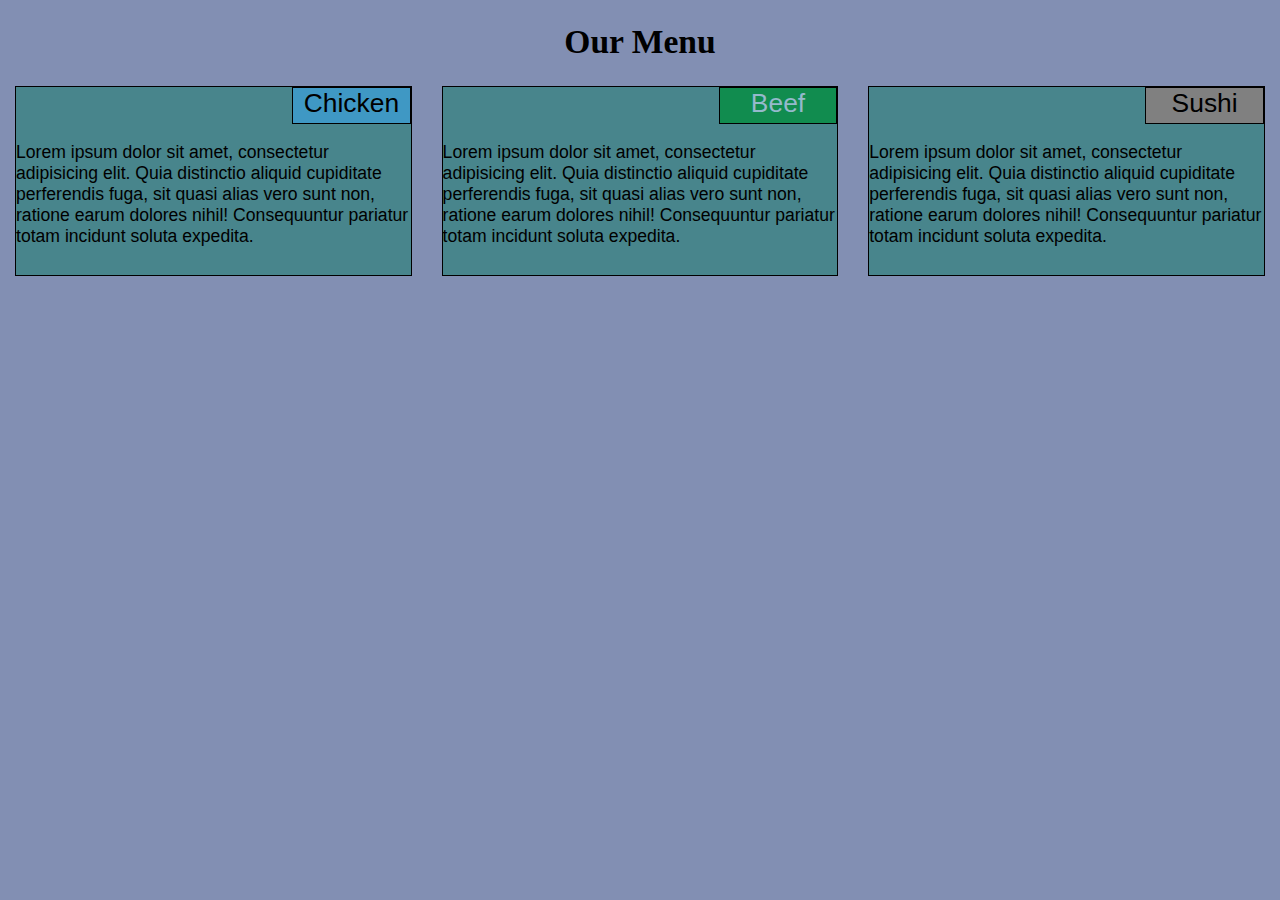
<file: Module2 soln/index.html>
<!DOCTYPE html>
<html>
<head>
<meta charset="utf-8">
<meta name="viewport" content="width=device-width, initial-scale=1">
<link rel="stylesheet" type="text/css" href="css/style.css">
<title>Solution of Module 2</title>

</head>
<body>
<h1>Our Menu</h1>

<div class="row">
       <!-- For Chicken -->
  <div class="col-lg-4 col-md-6 col-sm-12 "> 
  	  <div id="container1">
  		<p id="a" >   Chicken   </p>
  		<p > 
  		Lorem ipsum dolor sit amet, consectetur adipisicing elit. Quia distinctio aliquid cupiditate perferendis fuga, sit quasi alias vero sunt non, ratione earum dolores nihil! Consequuntur pariatur totam incidunt soluta expedita.</p>	  
  	  </div> 
  </div>
  		<!-- For Beef -->
  <div class="col-lg-4 col-md-6 col-sm-12 "> 
  	  <div id="container2">
  		<p id="c" >  Beef  </p>
  		<p > 
  		Lorem ipsum dolor sit amet, consectetur adipisicing elit. Quia distinctio aliquid cupiditate perferendis fuga, sit quasi alias vero sunt non, ratione earum dolores nihil! Consequuntur pariatur totam incidunt soluta expedita.</p>	  
  	  </div> 
  </div>
  		<!-- For Sushi -->
  <div class="col-lg-4 col-md-12 col-sm-12 "> 
  	  <div id="container3">
  		<p id="e" >  Sushi  </p>
  		<p > 
  		Lorem ipsum dolor sit amet, consectetur adipisicing elit. Quia distinctio aliquid cupiditate perferendis fuga, sit quasi alias vero sunt non, ratione earum dolores nihil! Consequuntur pariatur totam incidunt soluta expedita.</p>	  
  	  </div> 
  </div>
  
</div>

</body>
</html>
</file>
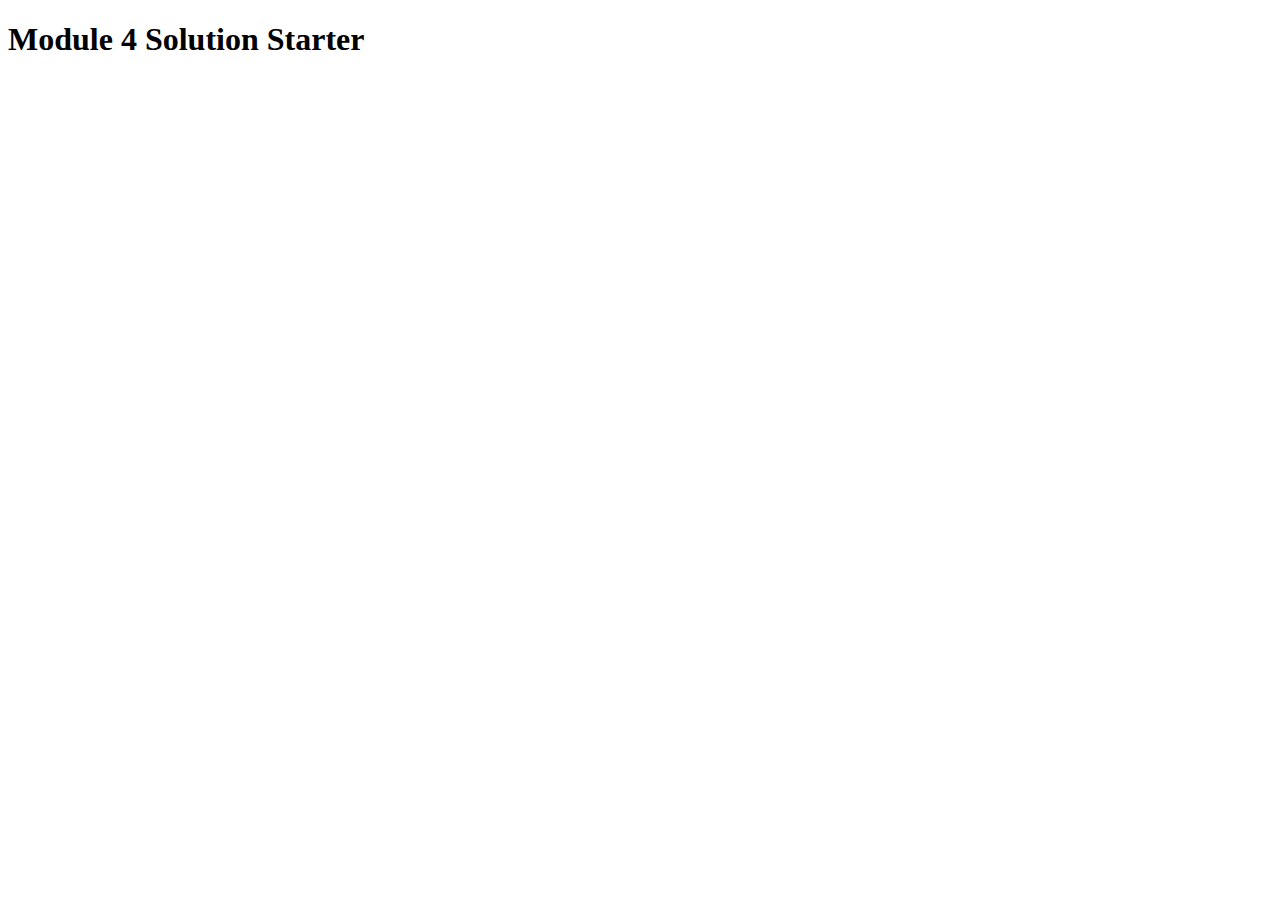
<file: Module4 soln/index.html>
<!DOCTYPE html>
<html>
<head>
  <meta charset="utf-8">
  <title>Module 4 Solution Starter</title>
  <script src="SpeakHello.js"></script>
  <script src="SpeakGoodBye.js"></script>
  <script src="script.js"></script>
</head>
<body>
  <h1>Module 4 Solution Starter</h1>

</body>
</html>
</file>
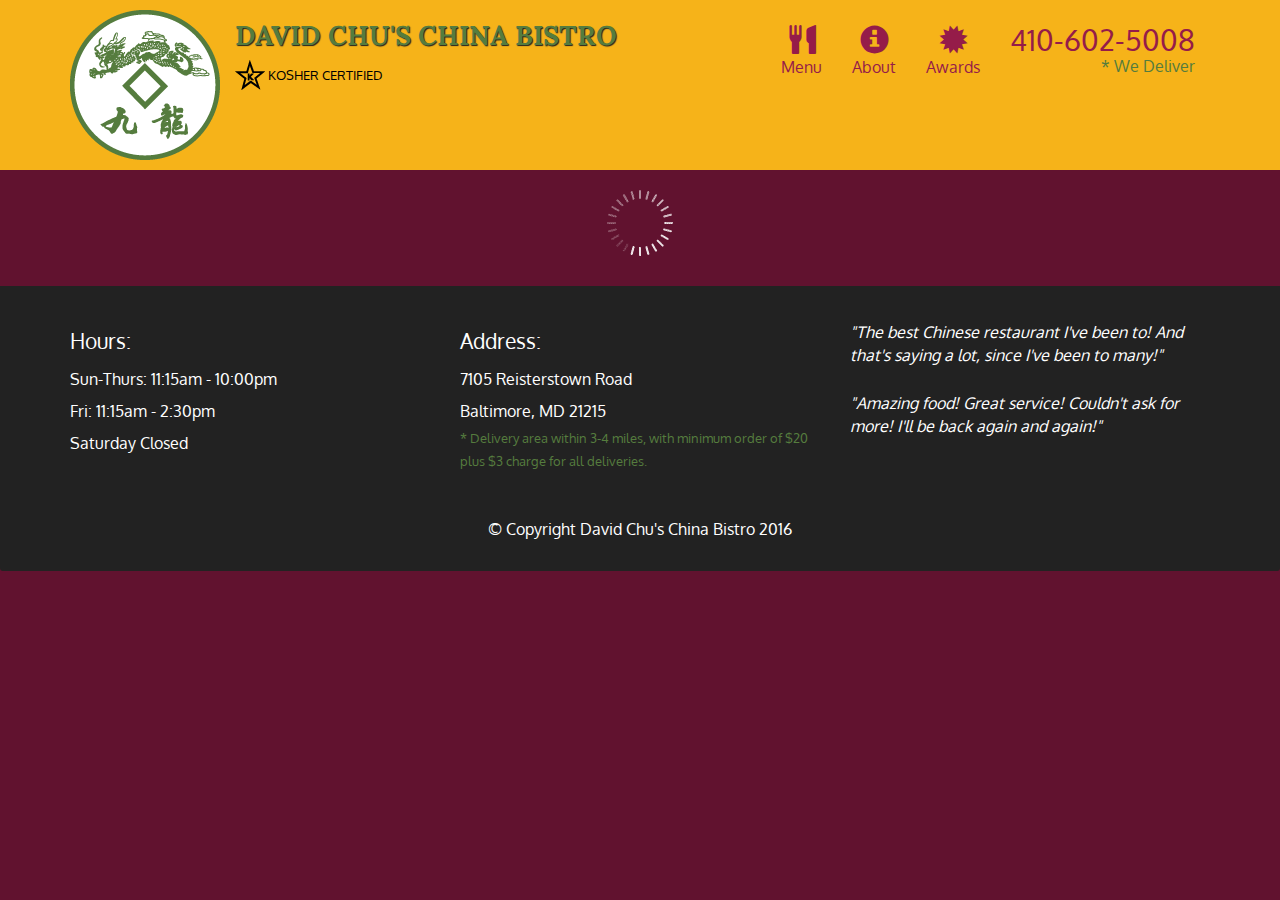
<file: Module5 soln/index.html>
<!doctype html>
<html lang="en">
  <head>
    <meta charset="utf-8">
    <meta http-equiv="X-UA-Compatible" content="IE=edge">
    <meta name="viewport" content="width=device-width, initial-scale=1">
    <title>David Chu's China Bistro</title>
    <link rel="stylesheet" href="css/bootstrap.min.css">
    <link rel="stylesheet" href="css/styles.css">
    <link href='https://fonts.googleapis.com/css?family=Oxygen:400,300,700' rel='stylesheet' type='text/css'>
    <link href='https://fonts.googleapis.com/css?family=Lora' rel='stylesheet' type='text/css'>
  </head>
<body>
  <header>
    <nav id="header-nav" class="navbar navbar-default">
      <div class="container">
        <div class="navbar-header">
          <a href="index.html" class="pull-left visible-md visible-lg">
            <div id="logo-img" alt="Logo image"></div>
          </a>

          <div class="navbar-brand">
            <a href="index.html"><h1>David Chu's China Bistro</h1></a>
            <p>
              <img src="images/star-k-logo.png" alt="Kosher certification">
              <span>Kosher Certified</span>
            </p>
          </div>

          <button id="navbarToggle" type="button" class="navbar-toggle collapsed" data-toggle="collapse" data-target="#collapsable-nav" aria-expanded="false">
            <span class="sr-only">Toggle navigation</span>
            <span class="icon-bar"></span>
            <span class="icon-bar"></span>
            <span class="icon-bar"></span>
          </button>
        </div>
        
        <div id="collapsable-nav" class="collapse navbar-collapse">
           <ul id="nav-list" class="nav navbar-nav navbar-right">
            <li id="navHomeButton" class="visible-xs active">
              <a href="index.html">
                <span class="glyphicon glyphicon-home"></span> Home</a>
            </li>
            <li id="navMenuButton">
              <a href="#" onclick="$dc.loadMenuCategories();">
                <span class="glyphicon glyphicon-cutlery"></span><br class="hidden-xs"> Menu</a>
            </li>
            <li>
              <a href="#">
                <span class="glyphicon glyphicon-info-sign"></span><br class="hidden-xs"> About</a>
            </li>
            <li>
              <a href="#">
                <span class="glyphicon glyphicon-certificate"></span><br class="hidden-xs"> Awards</a>
            </li>
            <li id="phone" class="hidden-xs">
              <a href="tel:410-602-5008">
                <span>410-602-5008</span></a><div>* We Deliver</div>
            </li>
          </ul><!-- #nav-list -->
        </div><!-- .collapse .navbar-collapse -->
      </div><!-- .container -->
    </nav><!-- #header-nav -->
  </header>

  <div id="call-btn" class="visible-xs">
    <a class="btn" href="tel:410-602-5008">
    <span class="glyphicon glyphicon-earphone"></span>
    410-602-5008
    </a>
  </div>
  <div id="xs-deliver" class="text-center visible-xs">* We Deliver</div>

  <div id="main-content" class="container"></div>

  <footer class="panel-footer">
    <div class="container">
      <div class="row">
        <section id="hours" class="col-sm-4">
          <span>Hours:</span><br>
          Sun-Thurs: 11:15am - 10:00pm<br>
          Fri: 11:15am - 2:30pm<br>
          Saturday Closed
          <hr class="visible-xs">
        </section>
        <section id="address" class="col-sm-4">
          <span>Address:</span><br>
          7105 Reisterstown Road<br>
          Baltimore, MD 21215
          <p>* Delivery area within 3-4 miles, with minimum order of $20 plus $3 charge for all deliveries.</p>
          <hr class="visible-xs">
        </section>
        <section id="testimonials" class="col-sm-4">
          <p>"The best Chinese restaurant I've been to! And that's saying a lot, since I've been to many!"</p>
          <p>"Amazing food! Great service! Couldn't ask for more! I'll be back again and again!"</p>
        </section>
      </div>
      <div class="text-center">&copy; Copyright David Chu's China Bistro 2016</div>
    </div>
  </footer>

  <!-- jQuery (Bootstrap JS plugins depend on it) -->
  <script src="js/jquery-2.1.4.min.js"></script>
  <script src="js/bootstrap.min.js"></script>
  <script src="js/ajax-utils.js"></script>
  <script src="js/script.js"></script>
</body>
</html>
</file>
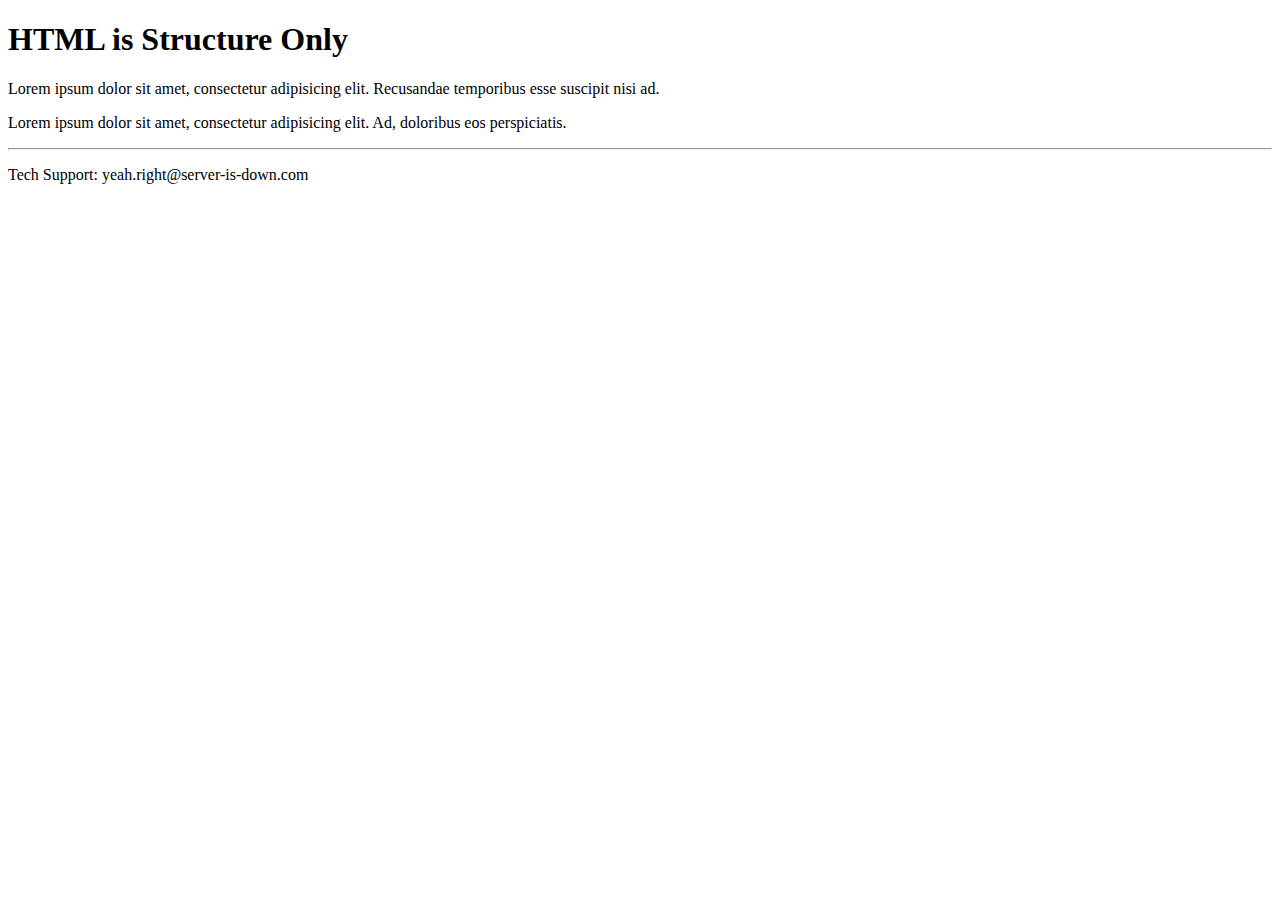
<file: Lecture01/structure-only-before.html>
<!doctype html>
<html>
  <head>
    <title>HTML is Structure Only (Before)</title>
  </head>
  <body>
    <h1>HTML is Structure Only</h1>
    <p>Lorem ipsum dolor sit amet, consectetur adipisicing elit. Recusandae temporibus esse suscipit nisi ad.</p>
    <p>Lorem ipsum dolor sit amet, consectetur adipisicing elit. Ad, doloribus eos perspiciatis.</p>
    <footer>
      <hr>
      <p>Tech Support: yeah.right@server-is-down.com</p>
    </footer>
  </body>
</html>
</file>
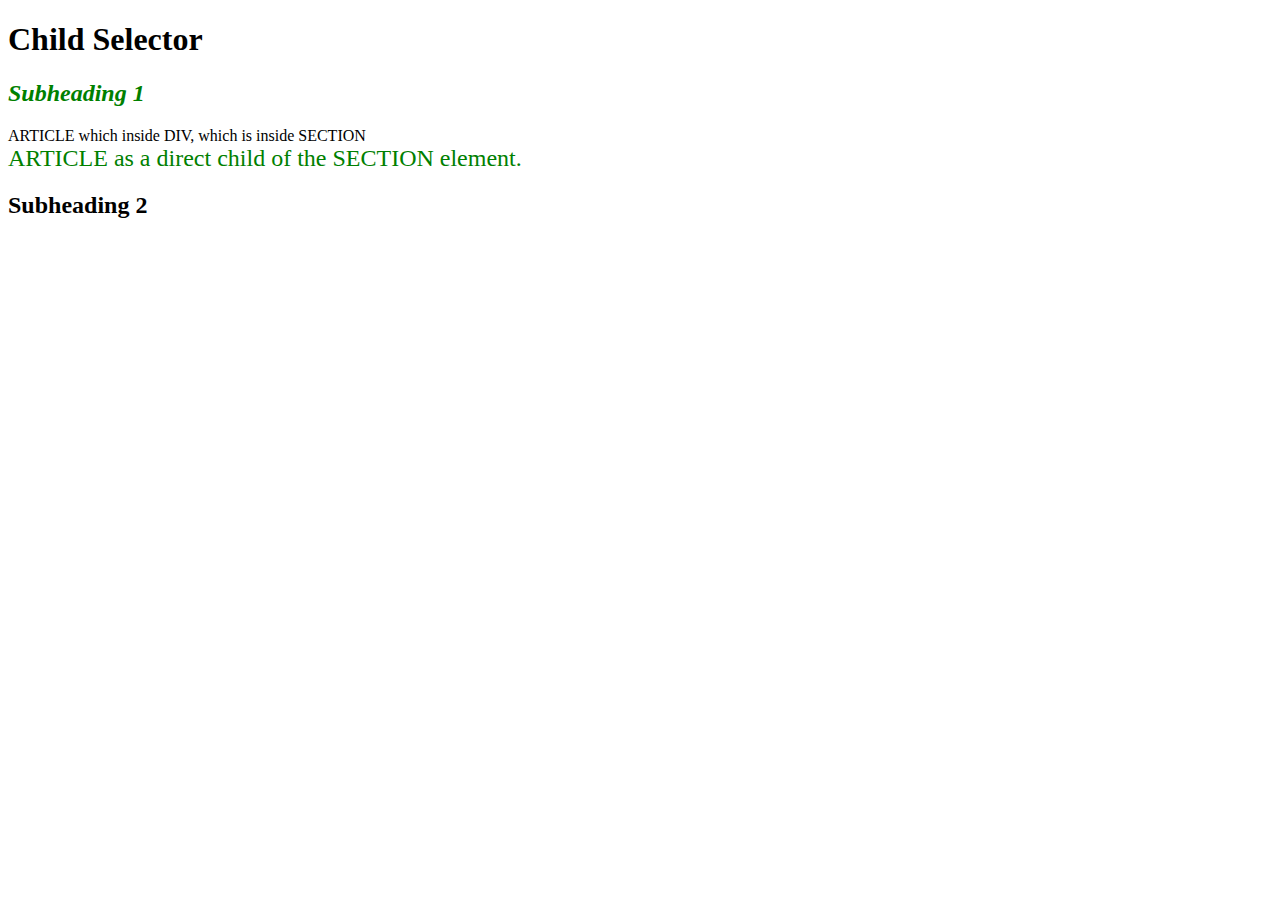
<file: Lecture14/child-selector-after.html>
<!DOCTYPE html>
<html>
<head>
<meta charset="utf-8">
<title>Child Selector</title>
<style>
section > article {
  color: green;
  font-size: 24px;
}

section > h2 {
  color: green;
  font-style:italic;
}

</style>
</head>
<body>
<h1>Child Selector</h1>
<section>
  <h2>Subheading 1</h2>
  <div>
    <article>ARTICLE which inside DIV, which is inside SECTION</article>
  </div>
</section>
<section>
  <article>ARTICLE as a direct child of the SECTION element.</article>
</section>
<h2>Subheading 2</h2>

</body>
</html>
</file>
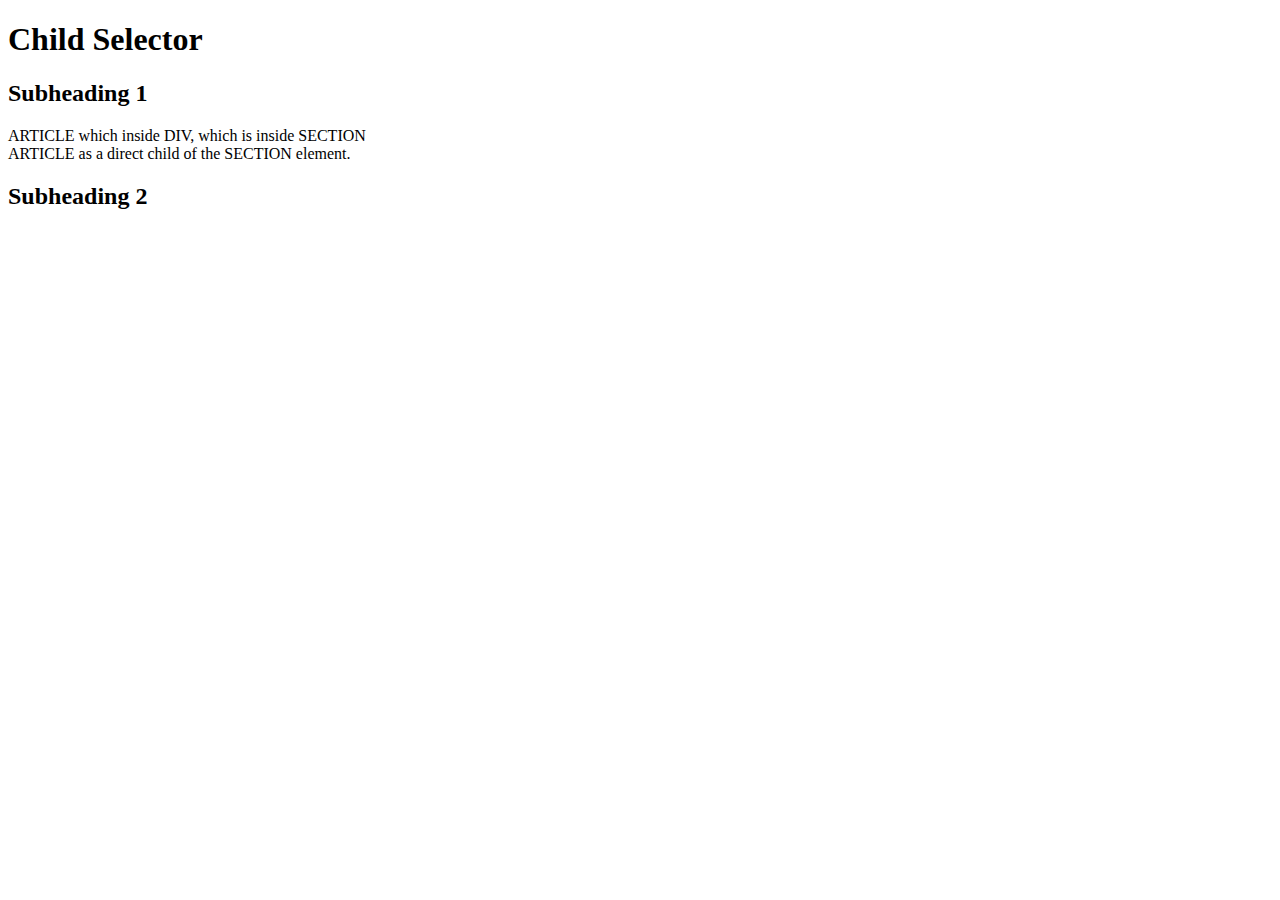
<file: Lecture14/child-selector-before.html>
<!DOCTYPE html>
<html>
<head>
<meta charset="utf-8">
<title>Child Selector</title>
<style>

/* any article element which is a direct child of a section element,i.e., any article element whose immediate parent is a section element. */
xxx {
  color: green;
  font-size: 24px;
}

/* any h2 element which is a direct child of a section element,i.e., any h2 element whose immediate parent is a section element. */
xxx {
  color: green;
}


</style>
</head>
<body>
<h1>Child Selector</h1>
<section>
  <h2>Subheading 1</h2>
  <div>
    <article>ARTICLE which inside DIV, which is inside SECTION</article>
  </div>
</section>
<section>
  <article>ARTICLE as a direct child of the SECTION element.</article>
</section>
<h2>Subheading 2</h2>

</body>
</html>
</file>
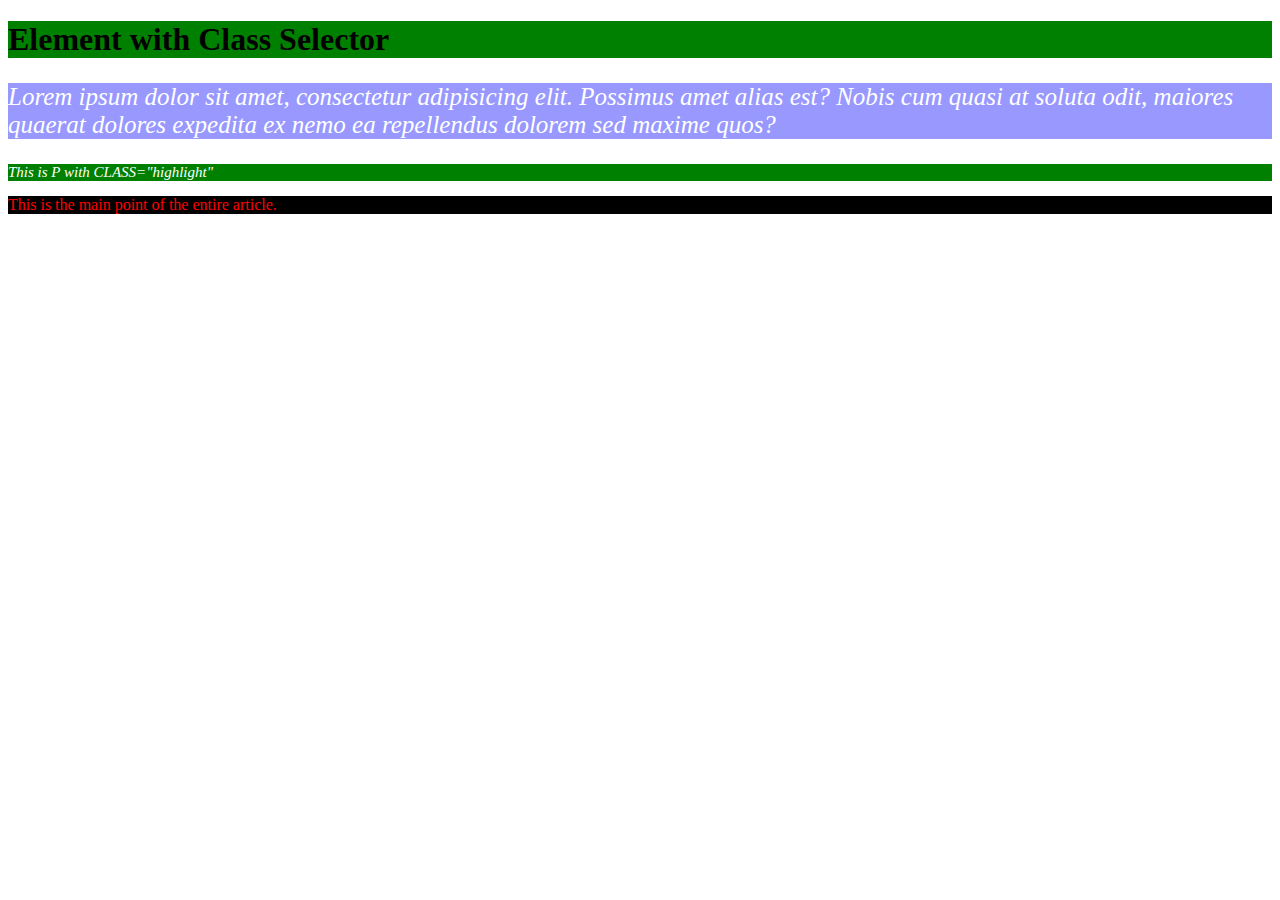
<file: Lecture14/element-with-class-after.html>
<!DOCTYPE html>
<html>
<head>
<meta charset="utf-8">
<title>Element with Class Selector
</title>
<style>

/* all with class="highlight" */
.highlight {
  background-color: green;
}

/* all p elements with class="highlight" */
p.highlight {  
  font-style: italic;
  opacity: 1;
  font-size: 15px;
}

/* all elements with class 'highlight' as well as with class 'mainpoint'. */
.mainpoint.highlight {
  color: red;
  background-color: black;
}
p
{
	font-style:italic;
	color: white;
	background: blue;
	text-align: left;
	font-size: 25px;
	opacity: 0.4;
}

</style>
</head>
<body>

<h1 class="highlight">Element with Class Selector</h1>
<p>Lorem ipsum dolor sit amet, consectetur adipisicing elit. Possimus amet alias est? Nobis cum quasi at soluta odit, maiores quaerat dolores expedita ex nemo ea repellendus dolorem sed maxime quos?</p>
<p class="highlight">This is P with CLASS="highlight"</p>
<div class="mainpoint highlight">This is the main point of the entire article.
</div>

</body>
</html>
</file>
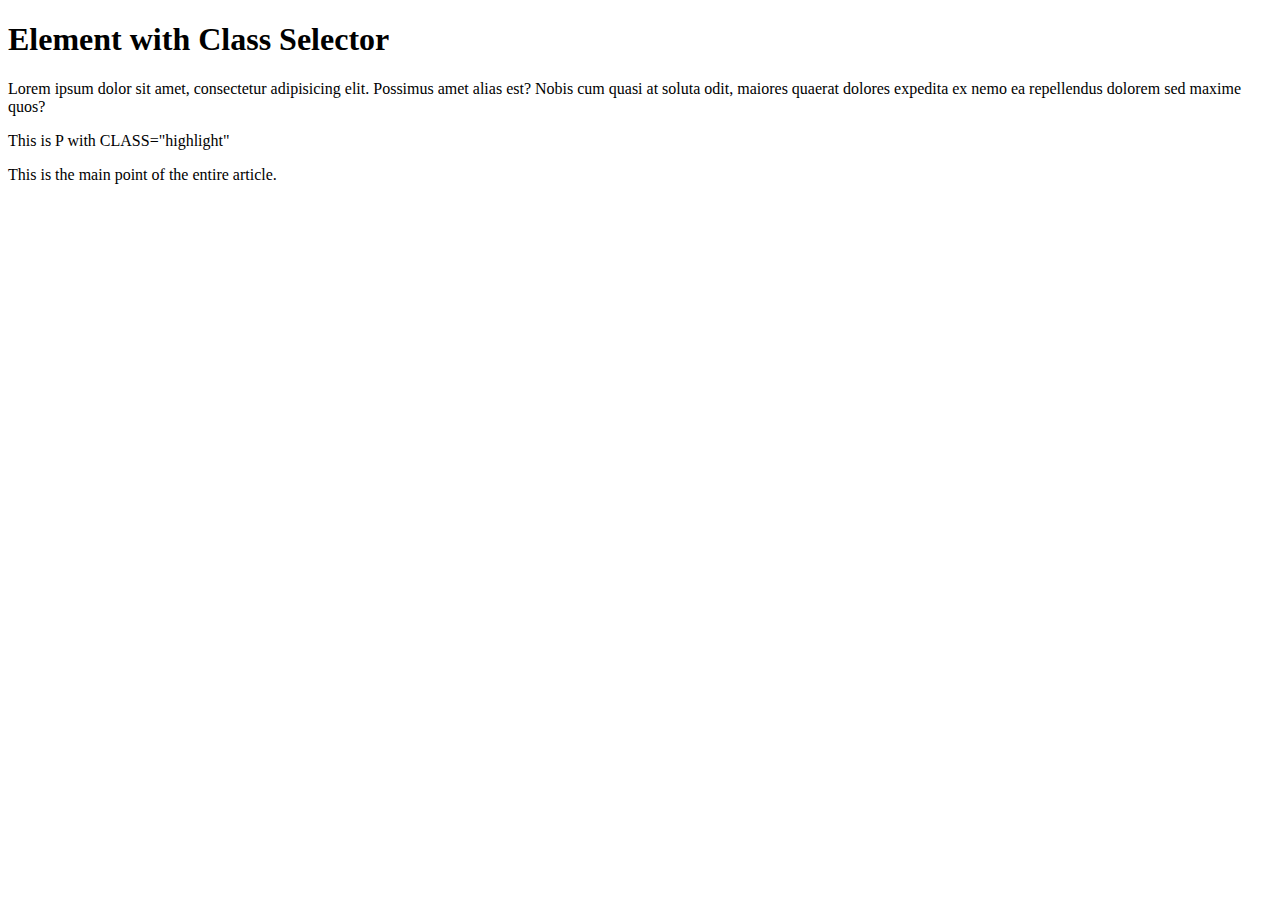
<file: Lecture14/element-with-class-before.html>
<!DOCTYPE html>
<html>
<head>
<meta charset="utf-8">
<title>Element with Class Selector
</title>
<style>

/* all with class="highlight" */
xxx {
  background-color: green;
}

/* all p elements with class="highlight" */
xxx {  
  font-style: italic;
}

/* all elements with class 'highlight' as well as with class 'mainpoint'. */
xxx {
  color: red;
  background-color: black;
}

</style>
</head>
<body>

<h1 class="highlight">Element with Class Selector</h1>
<p>Lorem ipsum dolor sit amet, consectetur adipisicing elit. Possimus amet alias est? Nobis cum quasi at soluta odit, maiores quaerat dolores expedita ex nemo ea repellendus dolorem sed maxime quos?</p>
<p class="highlight">This is P with CLASS="highlight"</p>
<div class="mainpoint highlight">This is the main point of the entire article.
</div>

</body>
</html>
</file>
<file: Module2 soln/css/style.css>
/********Page Styles*********/

*{
     box-sizing: border-box;
}

body{ 
  background-color:#828fb3;
  margin: 0px;
}

h1 {
  margin-bottom: 25px;
  font-family: "Lucida Sans Unicode";
  text-align: center;
  font-size: 210%;
}

div#container1,#container2,#container3 {
  border: 1px solid black;
  background-color: #48858c;
  height: 190px;
  margin-right: 15px;
  margin-left: 15px;
  margin-bottom: 30px;
  font-family: "Comic Sans MS", cursive, sans-serif;
  font-size: 110%;
  color: black;
  overflow-y: auto;
  overflow-x: hidden;
}

#a,#c,#e{
  width: 30%;
  height: 20%; 
  border: 1px solid black;
  text-align: center;
  font-size: 150%;
  margin:0px;
  position: relative;
  top: 0%;
  left: 70%;
}
#a{
  color:black ;
  background: #3f98c4
}
#c{
  color: #95b9cc;
   font-family:helvetica;
  background:#118c4f
}
#e{
  color: black ;
  background:gray
}

.row {
  width: 100%;
}

/********** Desktop View **********/
@media (min-width: 992px) {
  .col-lg-1, .col-lg-2, .col-lg-3, .col-lg-4, .col-lg-5, .col-lg-6, .col-lg-7, .col-lg-8, .col-lg-9, .col-lg-10, .col-lg-11, .col-lg-12 {
    float: left;
    border: 0px solid black;
     background-color: #828fb3 ;
  }
  .col-lg-1 {
    width: 8.33%;
  }
  .col-lg-2 {
    width: 16.66%;
  }
  .col-lg-3 {
    width: 25%;
  }
  .col-lg-4 {
    width: 33.33%;
  }
  .col-lg-5 {
    width: 41.66%;
  }
  .col-lg-6 {
    width: 50%;
  }
  .col-lg-7 {
    width: 58.33%;
  }
  .col-lg-8 {
    width: 66.66%;
  }
  .col-lg-9 {
    width: 74.99%;
  }
  .col-lg-10 {
    width: 83.33%;
  }
  .col-lg-11 {
    width: 91.66%;
  }
  .col-lg-12 {
    width: 100%;
  }
}

/********** Tablet View **********/
@media (min-width: 768px) and (max-width: 991px) {
  .col-md-1, .col-md-2, .col-md-3, .col-md-4, .col-md-5, .col-md-6, .col-md-7, .col-md-8, .col-md-9, .col-md-10, .col-md-11, .col-md-12 {
    float: left;
    border: 0px solid black;
      background-color: #828fb3;
  }
  .col-md-1 {
    width: 8.33%;
  }
  .col-md-2 {
    width: 16.66%;
  }
  .col-md-3 {
    width: 25%;
  }
  .col-md-4 {
    width: 33.33%;
  }
  .col-md-5 {
    width: 41.66%;
  }
  .col-md-6 {
    width: 50%;
  }
  .col-md-7 {
    width: 58.33%;
  }
  .col-md-8 {
    width: 66.66%;
  }
  .col-md-9 {
    width: 74.99%;
  }
  .col-md-10 {
    width: 83.33%;
  }
  .col-md-11 {
    width: 91.66%;
  }
  .col-md-12 {
    width: 100%;
  }
}

/********** Mobile View **********/
@media (max-width: 767px) {
  .col-md-1, .col-md-2, .col-md-3, .col-md-4, .col-md-5, .col-md-6, .col-md-7, .col-md-8, .col-md-9, .col-md-10, .col-md-11, .col-md-12 {
    float: left;
    border: 0px solid black;
     background-color: #828fb3;
  }
  .col-sm-1 {
    width: 8.33%;
  }
  .col-sm-2 {
    width: 16.66%;
  }
  .col-sm-3 {
    width: 25%;
  }
  .col-sm-4 {
    width: 33.33%;
  }
  .col-sm-5 {
    width: 41.66%;
  }
  .col-sm-6 {
    width: 50%;
 }
  .col-sm-7 {
    width: 58.33%;
  }
  .col-sm-8 {
    width: 66.66%;
  }
  .col-sm-9 {
    width: 74.99%;
  }
  .col-sm-10 {
    width: 83.33%;
  }
  .col-sm-11 {
    width: 91.66%;
  }
  .col-sm-12 {
    width: 100%;
  }
}
</file>
<file: Module5 soln/css/styles.css>
body {
  font-size: 16px;
  color: #fff;
  background-color: #61122f;
  font-family: 'Oxygen', sans-serif;
}

/** HEADER **/
#header-nav {
  background-color: #f6b319;
  border-radius: 0;
  border: 0;
}

#logo-img {
  background: url('../images/restaurant-logo_large.png') no-repeat;
  width: 150px;
  height: 150px;
  margin: 10px 15px 10px 0;
}

.navbar-brand {
  padding-top: 25px;
}
.navbar-brand h1 { /* Restaurant name */
  font-family: 'Lora', serif;
  color: #557c3e;
  font-size: 1.5em;
  text-transform: uppercase;
  font-weight: bold;
  text-shadow: 1px 1px 1px #222;
  margin-top: 0;
  margin-bottom: 0;
  line-height: .75;
}
.navbar-brand a:hover, .navbar-brand a:focus {
  text-decoration: none;
}
.navbar-brand p { /* Kosher cert */
  color: #000;
  text-transform: uppercase;
  font-size: .7em;
  margin-top: 15px;
}
.navbar-brand p span { /* Star-K */
  vertical-align: middle;
}

#nav-list {
  margin-top: 10px;
}
#nav-list a {
  color: #951C49;
  text-align: center;
}
#nav-list a:hover {
  background: #E7E7E7;
}
#nav-list a span {
  font-size: 1.8em;
}

#phone {
  margin-top: 5px;
}
#phone a { /* Phone number */
  text-align: right;
  padding-bottom: 0;
}
#phone div { /* We Deliver */
  color: #557c3e;
  text-align: right;
  padding-right: 15px;
}

.navbar-header button.navbar-toggle, .navbar-header .icon-bar {
  border: 1px solid #61122f;
}
.navbar-header button.navbar-toggle {
  clear: both;
  margin-top: -30px;
}
/* END HEADER */

/* FOOTER */
.panel-footer {
  margin-top: 30px;
  padding-top: 35px;
  padding-bottom: 30px;
  background-color: #222;
  border-top: 0;
}
.panel-footer div.row {
  margin-bottom: 35px;
}
#hours, #address {
  line-height: 2;
}
#hours > span, #address > span {
  font-size: 1.3em;
}
#address p {
  color: #557c3e;
  font-size: .8em;
  line-height: 1.8;
}
#testimonials {
  font-style: italic;
}
#testimonials p:nth-child(2) {
  margin-top: 25px;
}
/* END FOOTER */



/* HOME PAGE */
.container .jumbotron {
  box-shadow: 0 0 50px #3F0C1F;
  border: 2px solid #3F0C1F;
}

#menu-tile, #specials-tile, #map-tile {
  height: 250px;
  width: 100%;
  margin-bottom: 15px;
  position: relative;
  border: 2px solid #3F0C1F;
  overflow: hidden;
}
#menu-tile:hover, #specials-tile:hover, #map-tile:hover {
  box-shadow: 0 1px 5px 1px #cccccc;
}
#menu-tile {
  background: url('../images/menu-tile.jpg') no-repeat;
  background-position: center;
}
#specials-tile {
  background: url('../images/specials-tile.jpg') no-repeat;
  background-position: center;
}
#menu-tile span, #specials-tile span, #map-tile span {
  position: absolute;
  bottom: 0;
  right: 0;
  width: 100%;
  text-align: center;
  font-size: 1.6em;
  text-transform: uppercase;
  background-color: #000;
  color: #fff;
  opacity: .8;
}
/* END HOME PAGE */

/* MENU CATEGORIES PAGE */
.category-tile { 
  position: relative;
  border: 2px solid #3F0C1F;
  overflow: hidden;
  width: 200px;
  height: 200px;
  margin: 0 auto 15px;
}
.category-tile span {
  position: absolute;
  bottom: 0;
  right: 0;
  width: 100%;
  text-align: center;
  font-size: 1.2em;
  text-transform: uppercase;
  background-color: #000;
  color: #fff;
  opacity: .8;
}
.category-tile:hover {
  box-shadow: 0 1px 5px 1px #cccccc;
}

#menu-categories-title + div {
  margin-bottom: 50px;
}
/* END MENU CATEGORIES PAGE */

/* SINGLE CATEGORY PAGE */
.menu-item-tile {
  margin-bottom: 25px;
}
.menu-item-tile hr {
  width: 80%;
}
.menu-item-tile .menu-item-price {
  font-size: 1.1em;
  text-align: right;
  margin-top: -15px;
  margin-right: -15px;
}
.menu-item-tile .menu-item-price span {
  font-size: .6em;
}
.menu-item-photo {
  position: relative;
  border: 2px solid #3F0C1F; 
  overflow: hidden;
  padding: 0;
  margin-right: -15px;
  margin-left: auto;
  margin-bottom: 20px;
  max-width: 250px;
}
.menu-item-photo div {
  position: absolute;
  bottom: 0;
  right: 0;
  width: 80px;
  background-color: #557c3e;
  text-align: center;
}
.menu-item-description {
  padding-right: 30px;
}
h3.menu-item-title {
  margin: 0 0 10px;
}
.menu-item-details {
  font-size: .9em;
  font-style: italic;
}
/* END SINGLE CATEGORY PAGE */


/********** Large devices only **********/
@media (min-width: 1200px) {
  .container .jumbotron {
    background: url('../images/jumbotron_1200.jpg') no-repeat;
    height: 675px;
  }
}

/********** Medium devices only **********/
@media (min-width: 992px) and (max-width: 1199px) {
  /* Header */
  #logo-img {
    background: url('../images/restaurant-logo_medium.png') no-repeat;
    width: 100px;
    height: 100px;
    margin: 5px 5px 5px 0;
  }
  /* End Header */

  /* Home Page */
  .container .jumbotron {
    background: url('../images/jumbotron_992.jpg') no-repeat;
    height: 558px;
  }
  /* End Home Page */
}

/********** Small devices only **********/
@media (min-width: 768px) and (max-width: 991px) {
  /* Home Page */
  .container .jumbotron {
    background: url('../images/jumbotron_768.jpg') no-repeat;
    height: 432px;
  }
  /* End Home Page */
}

/********** Extra small devices only **********/
@media (max-width: 767px) {
  /* Header */
  .navbar-brand {
    padding-top: 10px;
    height: 80px;
  }
  .navbar-brand h1 { /* Restaurant name */
    padding-top: 10px;
    font-size: 5vw; /* 1vw = 1% of viewport width */
  }
  .navbar-brand p { /* Kosher cert */
    font-size: .6em;
    margin-top: 12px;
  }
  .navbar-brand p img { /* Star-K */
    height: 20px;
  }

  #collapsable-nav a { /* Collapsed nav menu text */
    font-size: 1.2em;
  }
  #collapsable-nav a span { /* Collapsed nav menu glyph */
    font-size: 1em;
    margin-right: 5px;
  }

  #call-btn > a {
    font-size: 1.5em;
    display: block;
    margin: 0 20px;
    padding: 10px;
    border: 2px solid #fff;
    background-color: #f6b319;
    color: #951c49;
  }
  #xs-deliver {
    margin-top: 5px;
    font-size: .7em;
    letter-spacing: .1em;
    text-transform: uppercase;
  }
  /* End Header */

  /* Footer */
  .panel-footer section {
    margin-bottom: 30px;
    text-align: center;
  }
  .panel-footer section:nth-child(3) {
    margin-bottom: 0; /* margin already exists on the whole row */
  }
  .panel-footer section hr {
    width: 50%;
  }
  /* End Footer */

  /* Home Page */
  .container .jumbotron {
    margin-top: 30px;
    padding: 0;
  }
  #menu-tile, #specials-tile {
    width: 360px;
    margin: 0 auto 15px;
  }

  .menu-item-photo {
    margin-right: auto;
  }
  .menu-item-tile .menu-item-price {
    text-align: center;
  }
  .menu-item-description {
    text-align: center;;
  }
}


/********** Super extra small devices Only :-) (e.g., iPhone 4) **********/
@media (max-width: 479px) {
  /* Header */
  .navbar-brand h1 { /* Restaurant name */
    padding-top: 5px;
    font-size: 6vw;
  }
  /* End Header */
  
  /* Home page */
  #menu-tile, #specials-tile {
    width: 280px;
    margin: 0 auto 15px;
  }

  .col-xxs-12 {
    position: relative;
    min-height: 1px;
    padding-right: 15px;
    padding-left: 15px;
    float: left;
    width: 100%;
  }
}
</file>
